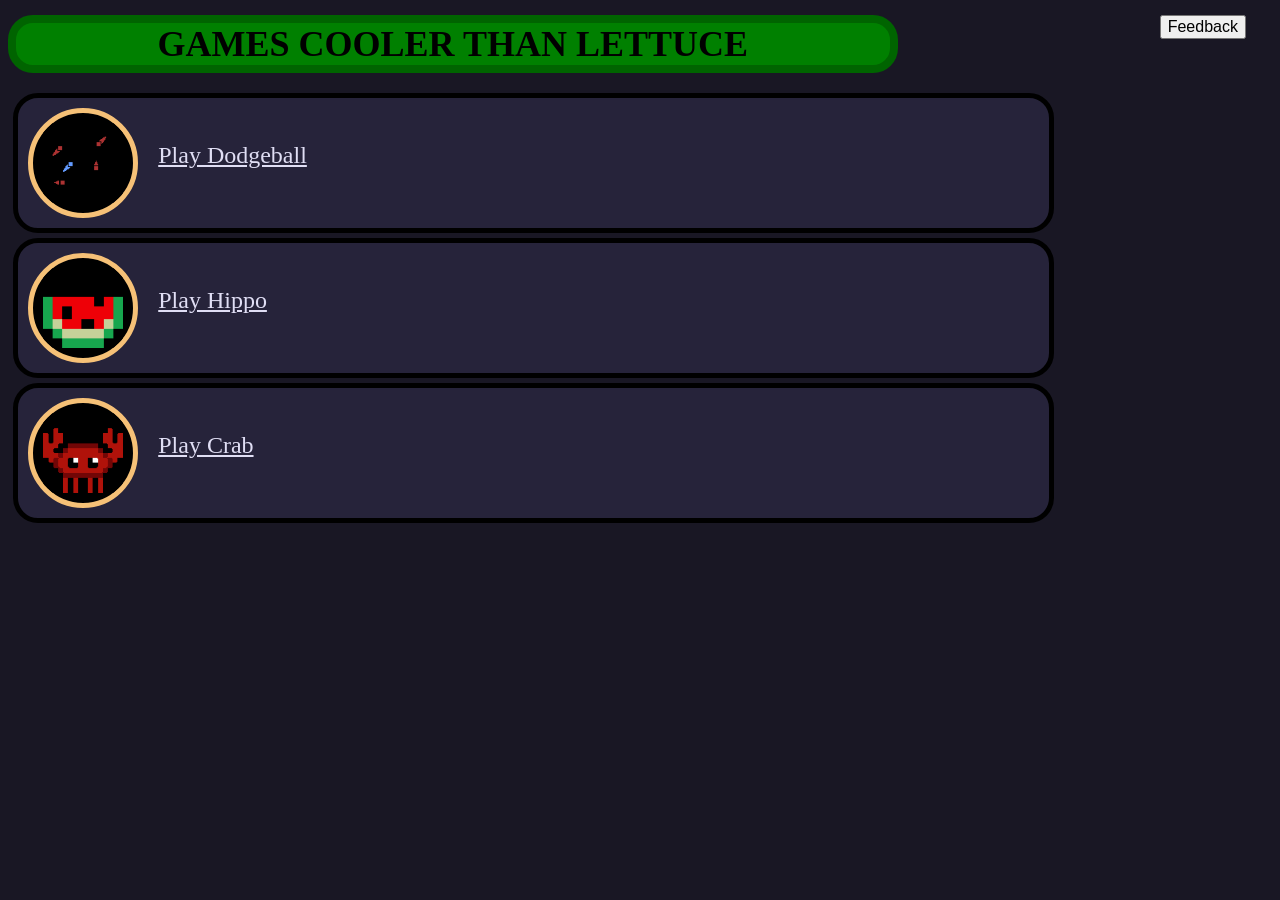
<file: index.html>
<!DOCTYPE html>
<html lang="en">
    <head>
	<title>cool website</title>
	<link rel="stylesheet" href="./stylesheet-main.css">
	<div class="header">	
	    <div class="title-text">
		<h1>GAMES COOLER THAN LETTUCE</h1>
	    </div>
	    <div class="feedback-button">		
		<a href="./feedback.html" id="feedbackbuttona"><button>Feedback</button></a>
	    </div>
	</div>
    </head>

    <body>
	<div class="game-boxes-wrapper">
	    <div class="game-box">
		<div class="game-box-img">
		    <img src="./images/dodgeball.png">
		</div>
		<div class="game-box-desc">
		    <p><a href="./pages/dodgeball.html">Play Dodgeball</a></p>
		</div>
	    </div>
	    <div class="game-box">
		<div class="game-box-img">
		    <img src="./images/hippo.png">
		</div>
		<div class="game-box-desc">
		    <p><a href="./pages/hippo.html">Play Hippo</a></p>
		</div>	
	    </div>

	    <div class="game-box">
		<div class="game-box-img">
		    <img src="./images/crab.png">
		</div>
		<div class="game-box-desc">
		    <p><a href="./pages/crab.html">Play Crab</a></p>
		</div>
	    </div>
	</div>
    </body>
</html>
</file>
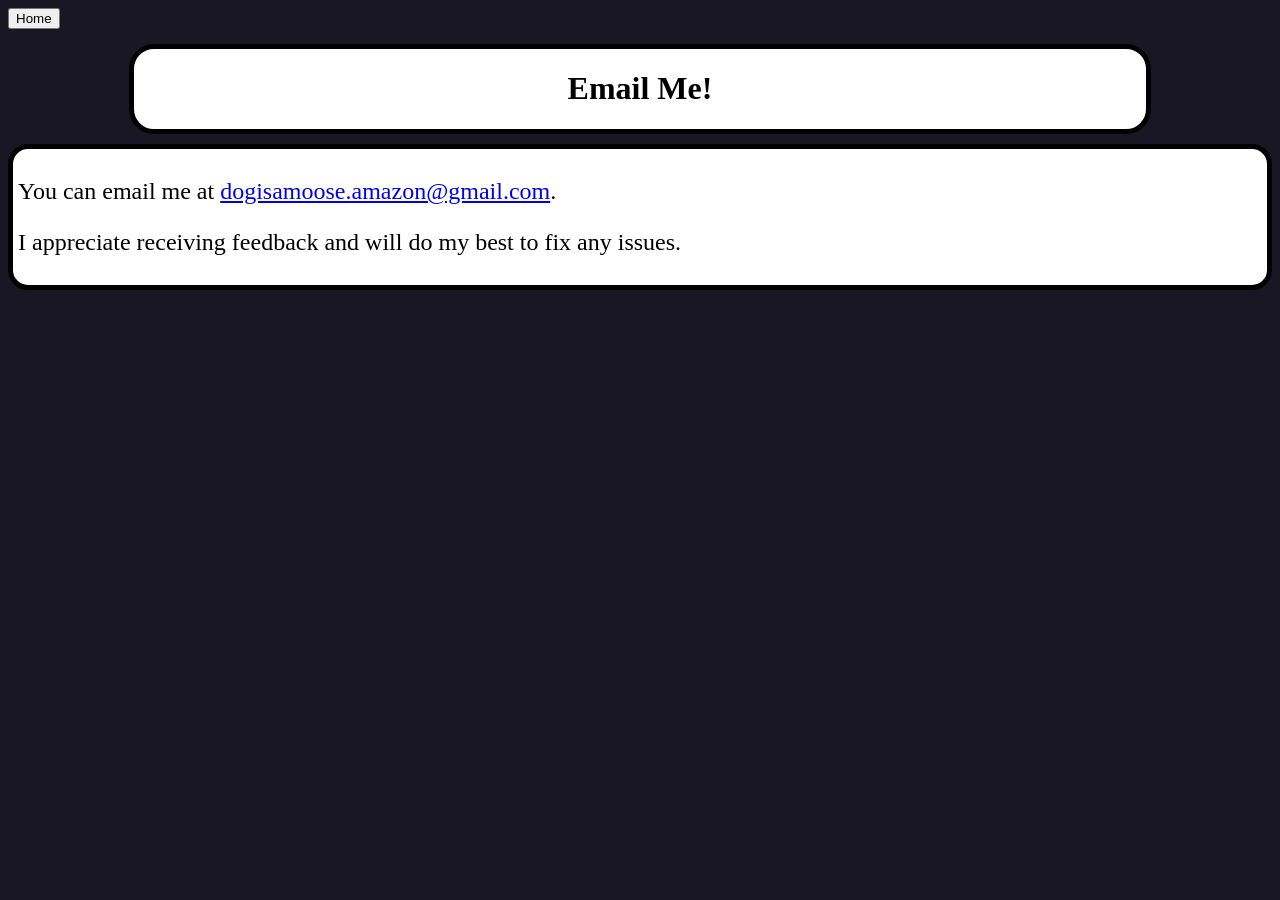
<file: feedback.html>
<!DOCTYPE html>
<html lang="en">
    <link rel="stylesheet" href="./stylesheet-main.css">

    <head>
	<a href="./index.html">
            <button class="home-button">
		Home
	    </button>
	</a>

	<div id="header"> <h1>Email Me!</h1> </div>
    </head>

    <body>
	<div id="feedback-p-wrapper">
        <p>You can email me at 
		<a href="mailto:dogisamoose.amazon@gmail.com">dogisamoose.amazon@gmail.com</a>.
	</p>
	<p>
	    I appreciate receiving feedback and will do my best to fix any issues. 
	</p>
	</div>
</html>
</file>
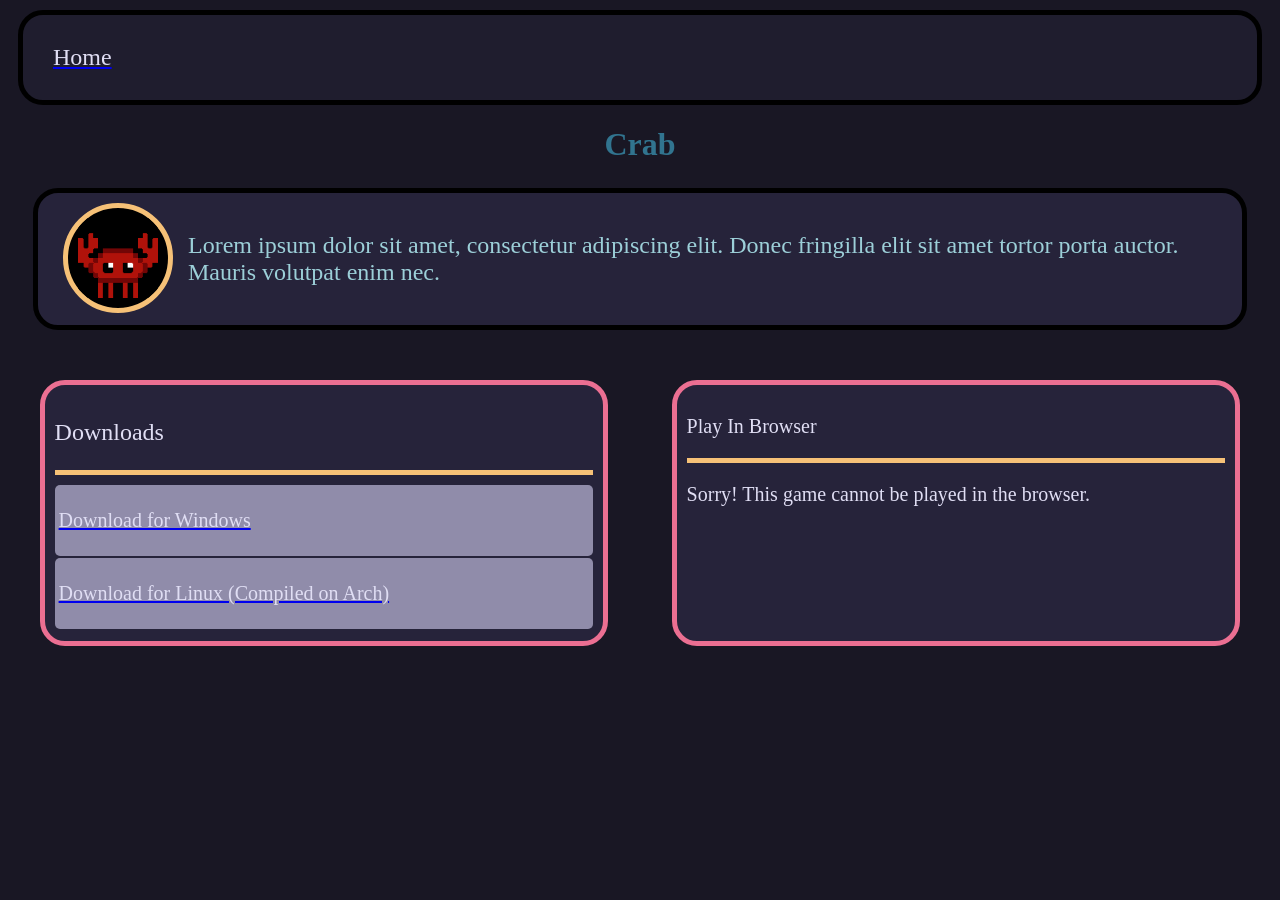
<file: pages/crab.html>
<!DOCTYPE html>
<html lang="en">
  <head>
    <title>Crab</title>

    <link rel="stylesheet" href="stylesheet.css">

    <div class="bar">
	<a href="../index.html"><p>Home</p></a>
    </div>
    <center><h1>Crab</h1></center>
  </head>
  <body>
    <div class="game-box">
      <div class="game-box-img">
	<img src="../images/crab.png">
      </div>
      <div class="game-box-text">
        <p>Lorem ipsum dolor sit amet, consectetur adipiscing elit. Donec fringilla elit sit amet tortor porta auctor. Mauris volutpat enim nec.</p>
      </div>
    </div>
    <div class="download-in-browser-wrapper">
      <div class="download-box">
        <div class="download-box-title">
          <p>Downloads</p>
        </div> 
        <div class="download-box-sub">
  	  <a download href="../downloads/crab-windows.zip"><p>Download for Windows</p></a>
        </div>
        <div class="download-box-sub">
	<a download href="../downloads/crab-linux.zip"><p>Download for Linux (Compiled on Arch)</p></a>
        </div>
      </div>

      <div class="in-browser-box">
	<div class="in-browser-box-title">
	  <p>Play In Browser<p>
	</div>
	<p>Sorry! This game cannot be played in the browser.<p>
    </div>
</html>
</file>
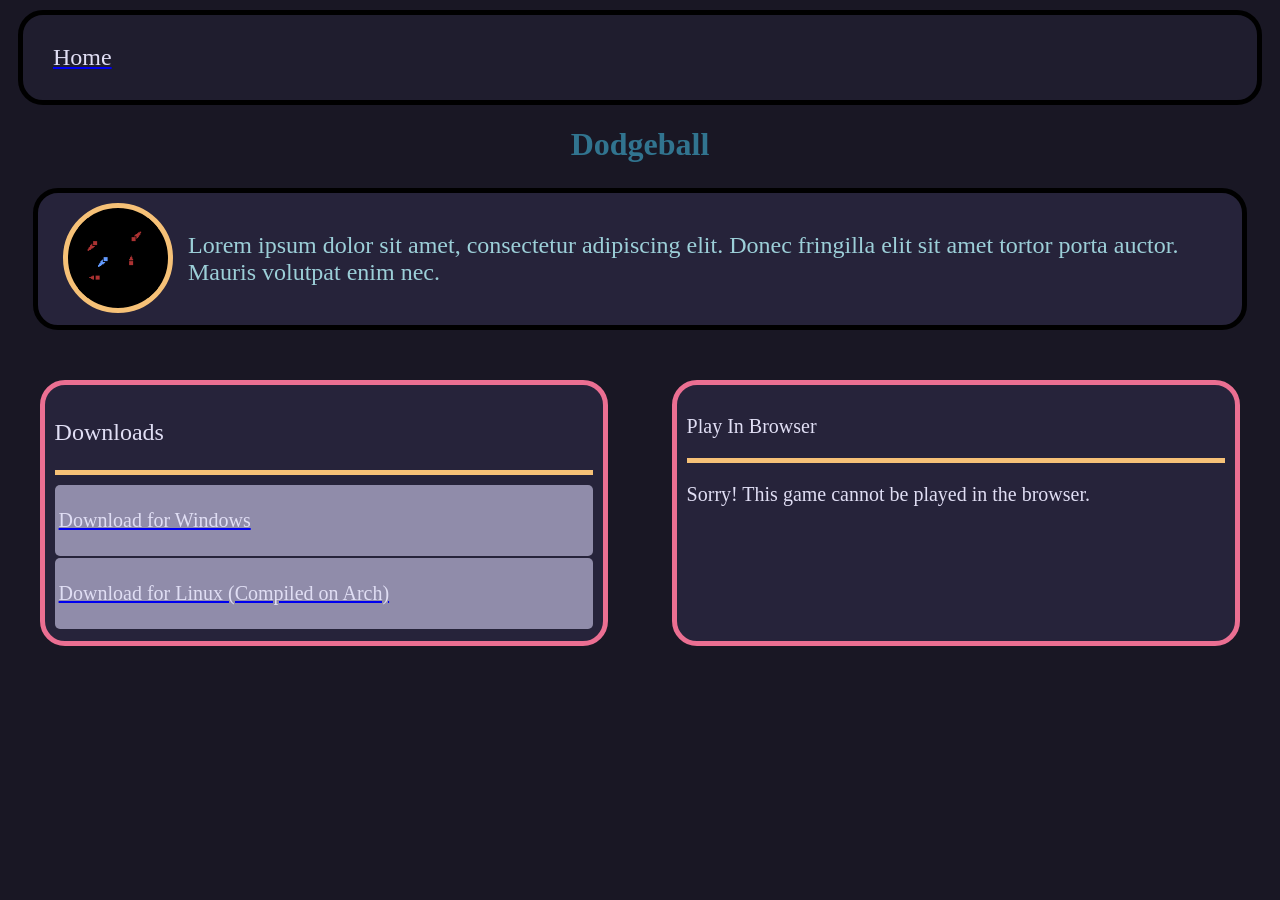
<file: pages/dodgeball.html>
<!DOCTYPE html>
<html lang="en">
  <head>
    <title>Dodgeball</title>

    <link rel="stylesheet" href="stylesheet.css">

    <div class="bar">
	<a href="../index.html"><p>Home</p></a>
    </div>
    <center><h1>Dodgeball</h1></center>
  </head>
  <body>
    <div class="game-box">
      <div class="game-box-img">
	<img src="../images/dodgeball.png">
      </div>
      <div class="game-box-text">
        <p>Lorem ipsum dolor sit amet, consectetur adipiscing elit. Donec fringilla elit sit amet tortor porta auctor. Mauris volutpat enim nec.</p>
      </div>
    </div>
    <div class="download-in-browser-wrapper">
      <div class="download-box">
        <div class="download-box-title">
          <p>Downloads</p>
        </div> 
        <div class="download-box-sub">
  	  <a download href="../downloads/dodgeball-windows.zip"><p>Download for Windows</p></a>
        </div>
        <div class="download-box-sub">
	<a download href="../downloads/dodgeball-linux.zip"><p>Download for Linux (Compiled on Arch)</p></a>
        </div>
      </div>

      <div class="in-browser-box">
	<div class="in-browser-box-title">
	  <p>Play In Browser<p>
	</div>
	<p>Sorry! This game cannot be played in the browser.<p>
    </div>
</html>
</file>
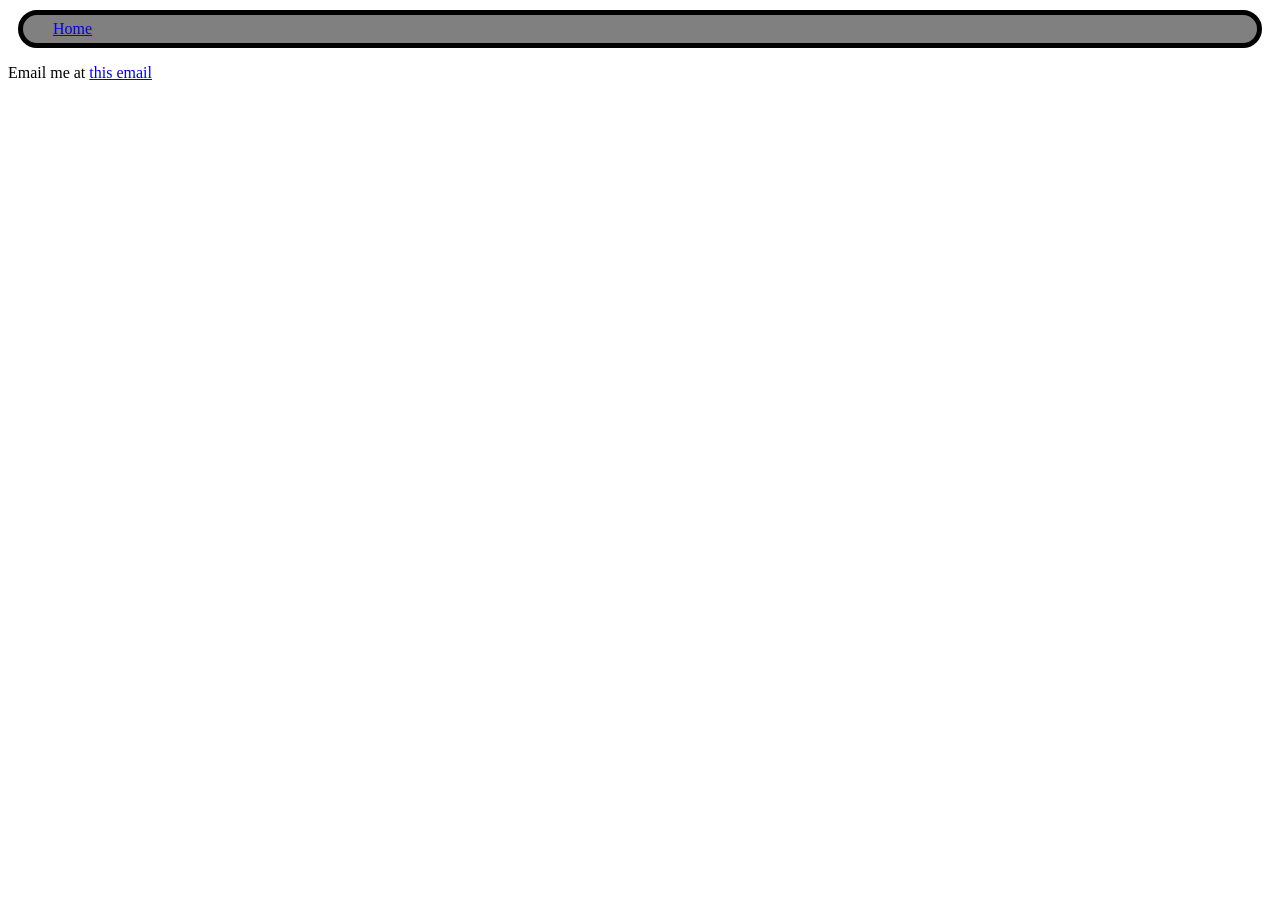
<file: pages/feedback.html>
<!DOCTYPE html>
<html lang="en">
  <head>
    <title>Feedback</title>
    <style>
      text {
	font-size: 24px;
      }

      .bar {
	background-color: grey;
	margin: 10px;
	padding: 5px;
	border: 5px solid black;
	border-radius: 25px;
      }
      
      .bar text {
	font-size: 16px;
	margin-left: 25px;
	margin-right: 25px;
      }
    </style>
    <div class="bar">
      <a href="/"><text>Home</text></a>
    </div>
  </head>
  <body>
    <p>Email me at <a href="mailto:dogisamoose.amazon@gmail.com">this email</a></p>
  </body>
</html>
</file>
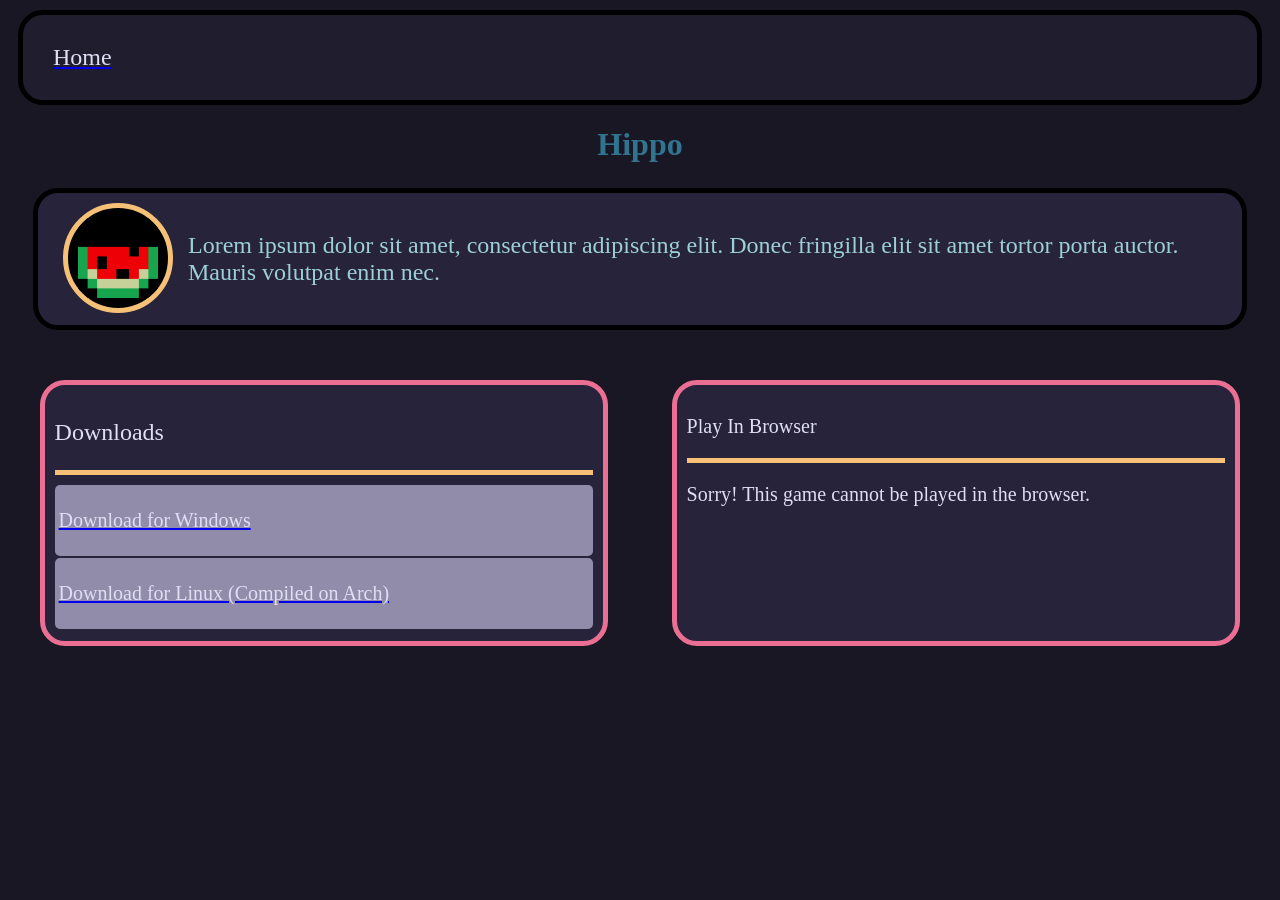
<file: pages/hippo.html>
<!DOCTYPE html>
<html lang="en">
  <head>
    <title>Hippo</title>

    <link rel="stylesheet" href="stylesheet.css">

    <div class="bar">
	<a href="../index.html"><p>Home</p></a>
    </div>
    <center><h1>Hippo</h1></center>
  </head>
  <body>
    <div class="game-box">
      <div class="game-box-img">
	<img src="../images/hippo.png">
      </div>
      <div class="game-box-text">
        <p>Lorem ipsum dolor sit amet, consectetur adipiscing elit. Donec fringilla elit sit amet tortor porta auctor. Mauris volutpat enim nec.</p>
      </div>
    </div>
    <div class="download-in-browser-wrapper">
      <div class="download-box">
        <div class="download-box-title">
          <p>Downloads</p>
        </div> 
        <div class="download-box-sub">
  	  <a download href="../downloads/hippo-windows.zip"><p>Download for Windows</p></a>
        </div>
        <div class="download-box-sub">
	<a download href="../downloads/hippo-linux.zip"><p>Download for Linux (Compiled on Arch)</p></a>
        </div>
      </div>

      <div class="in-browser-box">
	<div class="in-browser-box-title">
	  <p>Play In Browser<p>
	</div>
	<p>Sorry! This game cannot be played in the browser.<p>
    </div>
</html>
</file>
<file: stylesheet-main.css>
html {
  background-color: #191724;
}

#header {
  justify-content: center;
  display: flex;
  width: 80%;
  background-color: white;
  border-radius: 25px;
  border: 5px solid black;
  margin: auto;
  margin-top: 15px;
}

#feedback-p-wrapper {
  background-color: white;
  margin: auto;
  padding: 5px;
  border-radius: 20px;
  border: 5px solid black;
  margin-top: 10px;
} 

p {
  text-wrap: breakword;
  font-size: 24px;
}

@keyframes slideInFromLeft {
  from { transform: translateX(-100%); }
  to { transform: translateX(0); }
}

.game-boxes-wrapper {
  transform: translateX(-100%);
  animation: slideInFromLeft 3s forwards ease-in-out;
  position: relative;
  display: block;
}

.game-box {
  margin: 5px;
  padding: 10px;
  border: 5px solid black;
  background-color: #26233a;
  border-radius: 25px;
  transition: transform 1s ease, background-color 1s ease;
  font-size: 24px;
  width: 80%;
  display: flex;
}

.game-box:hover {
  transform: translateX(5%);
  background-color: #6e6a86;
}

.game-box-img { 
  overflow: hidden;
  border: 5px solid #f6c177;
  background-color: black;
  width: 100px;
  height: 100px;
  border-radius: 50%;
  transition: border-radius 0.4s ease;
}

.game-box-img:hover {
  border-radius: 0%;
}

.game-box-img > img {
  scale: 0.8;
}

.game-box-desc {
  margin-top: 10px;
  margin-left: 2%;
  display: flex;
}

.game-box-desc > p {
  font-size: 24px;
}

.game-box-desc > p > a {
  color: #e0def4;
}

.header {
  display: flex;
  margin-bottom: 20px;
  margin-top: 15px;
}

.title-text {
  width: 70%;
  justify-contents: center;
  display: flex;
  background-color: green;
  border: 8px solid darkgreen;
  font-size: 18px;
  border-radius: 25px;
}

.title-text > h1 {
  margin: auto;
}

.feedback-button {
   width: 30%; 
}

.feedback-button > a > button {
  left: 70%;
  font-size: 16px;
  position: relative;
  transition: left 1s ease, margin-top 1s ease, margin-bottom 1s ease, scale 1s ease;
}

.feedback-button > a > button:hover {
  margin-bottom: 10px;
  left: 60%;
  scale: 1.5;
}
</file>
<file: pages/stylesheet.css>
.game-box, .download-in-browser-wrapper {
  display: flex;
}

* {
  font-size: 24px;
}

h1 {
  font-size: 32px;
  color: #31748f;
}

.bar {
  margin: 10px;
  padding: 5px;
  border: 5px solid black;
  border-radius: 25px;
  background-color: #1f1d2e;
}

.bar p {
  margin-left: 25px;
  color: #e0def4;
}

html {
  background-color: #191724;
}

.game-box {
  margin: 25px;
  padding: 5px;
  background-color: #26233a;
  border: 5px solid black;
  border-radius: 25px;
  padding-left: 20px;
  display: flex;
  transition: background-color 1s ease;
}

.game-box:hover {
  background-color: #6e6a86;
}
.game-box-img { 
  overflow: hidden;
  border: 5px solid #f6c177;
  background-color: black;
  width: 100px;
  height: 100px;
  border-radius: 50%;
  transition: border-radius 0.4s ease;
  margin: 5px;
}

.game-box-img:hover {
  border-radius: 0%;
}

.game-box-img > img {
  scale: 0.8;
}

.game-box-text {
  margin: 5px;
  padding: 5px;
  font-size: 24px;
  width: calc(100% - 150px);
  color: #9ccfd8;
}

.download-box, .in-browser-box {
  margin: 25px;
  padding: 10px;
  border: 5px solid #eb6f92;
  border-radius: 25px;
  background-color: #26233a;
  margin-left: 2.5%;
  margin-right: 2.5%;
  width: 45%;
}

.download-box-sub p, .in-browser-box p {
  font-size: 20px;
  color: #e0def4;
}

.download-box-title, .in-browser-box-title {
  border-bottom: 5px solid #f6c177;
  margin-bottom: 10px;
  color: #e0def4;
  font-size: 20px;
}

.download-box-sub {
  background-color: #908caa;
  margin-bottom: 2px;
  margin-top: 2px;
  padding: 4px;
  border-radius: 5px;
}

.download-in-browser-wrapper {
  display: flex;
}
</file>
